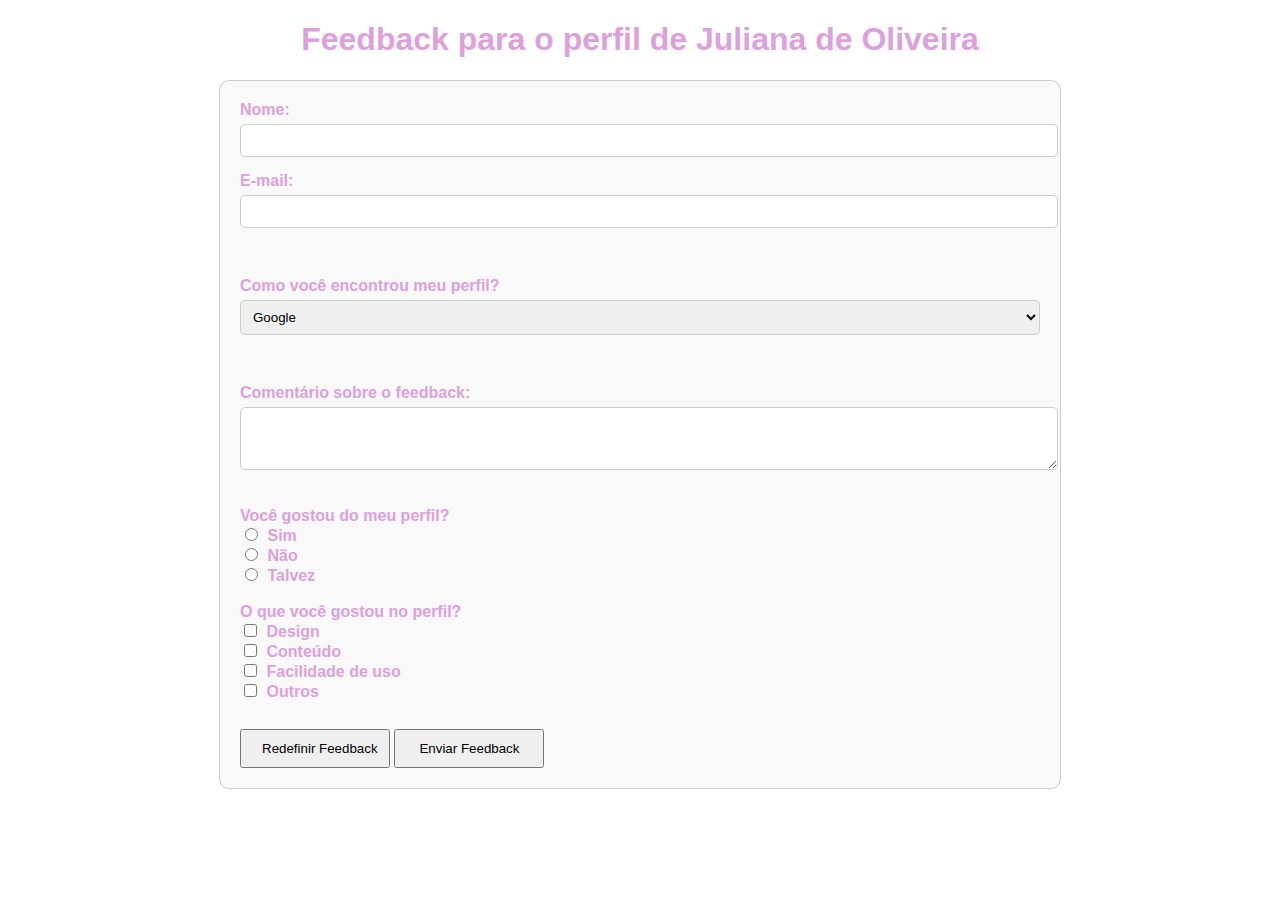
<file: ac2-desenvolvimentoWeb/index.html>
<!DOCTYPE html>
<html lang="en">
<head>
    <meta charset="UTF-8">
    <meta name="viewport" content="width=device-width, initial-scale=1.0">
    <title>Document</title>
    <link rel="stylesheet" href="style.css">
</head>
<body>
    <header>
        <h1>Feedback para o perfil de Juliana de Oliveira</h1>
    </header>

 
    <form id="myForm">
        <label for="fname">Nome:</label><br>
        <input type="text" id="fname" name="fname"><br>

        <label for="lEmail">E-mail:</label><br>
        <input type="text" id="lEmail" name="lEmail"><p></p><br>

        <label for="profile">Como você encontrou meu perfil?</label>
        <select id="profile" name="profile">
            <option value="google">Google</option>
            <option value="social-media">Mídia social</option>
            <option value="friend">Amigo</option>
            <option value="other">Outros</option>
        </select><p></p><br>

        <label for="feedback">Comentário sobre o feedback:</label><br>
        <textarea id="feedback" name="feedback" rows="3" cols="50"></textarea><br><br>

        <label>Você gostou do meu perfil?</label><br>
        <input type="radio" id="sim" name="like_profile" value="sim">
        <label for="sim">Sim</label><br>
        <input type="radio" id="nao" name="like_profile" value="nao">
        <label for="nao">Não</label><br>
        <input type="radio" id="talvez" name="like_profile" value="talvez">
        <label for="talvez">Talvez</label><br><br>

        <label>O que você gostou no perfil?</label><br>
        <input type="checkbox" id="design" name="like_aspect" value="design">
        <label for="design">Design</label><br>
        <input type="checkbox" id="conteudo" name="like_aspect" value="conteudo">
        <label for="conteudo">Conteúdo</label><br>
        <input type="checkbox" id="facilidade" name="like_aspect" value="facilidade">
        <label for="facilidade">Facilidade de uso</label><br>
        <input type="checkbox" id="outros" name="like_aspect" value="outros">
        <label for="outros">Outros</label><br><br>


        <input type="reset" value="Redefinir Feedback">
        <input type="submit" value="Enviar Feedback">
    </form>

    <script src="main.js"></script>
</body>
</html>
</file>
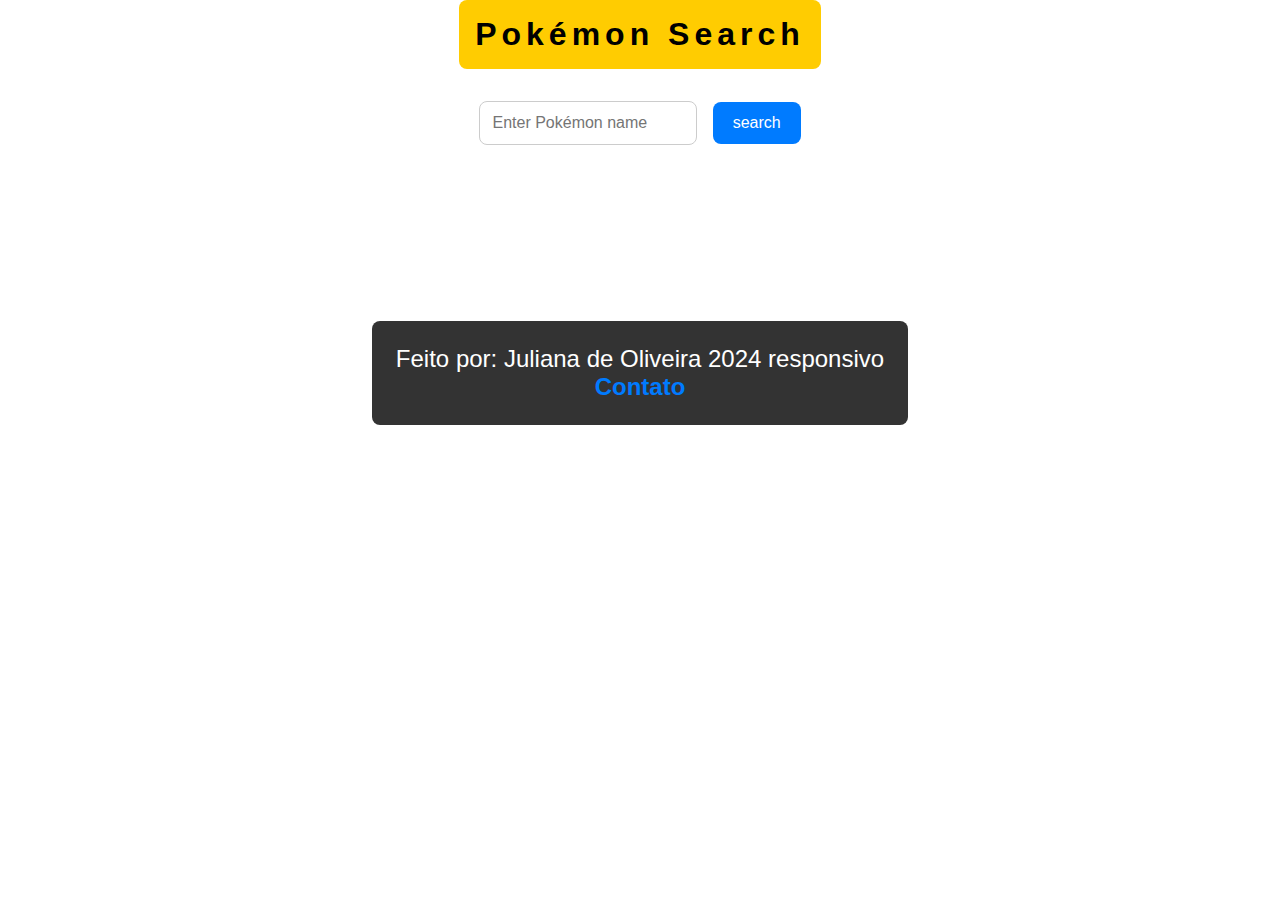
<file: p2-sitePokemon/index.html>
<!DOCTYPE html>
<html lang="en">
<head>
    <meta charset="UTF-8">
    <meta name="viewport" content="width=device-width, initial-scale=1.0">
    <title>Pokémon Search</title>
    <link rel="stylesheet" href="styles.css">
</head>
<body>
    <header>
        <h1>Pokémon Search</h1>
    </header>

    <form id="pokemon-form">
        <input type="text" id="pokemon-name" placeholder="Enter Pokémon name" required>
        <button type="submit">search</button>
    </form>


    <div id="filter-buttons"></div> <!-- Div para os botões de filtro -->

    <div id="pokeContainer"></div> <!-- Div para exibição de cards -->


    <footer>
        <p>Feito por: Juliana de Oliveira 2024 responsivo</p>
        <a href="contact.html">Contato</a>
    </footer>

    <script src="script.js"></script>
</body>
</html>
</file>
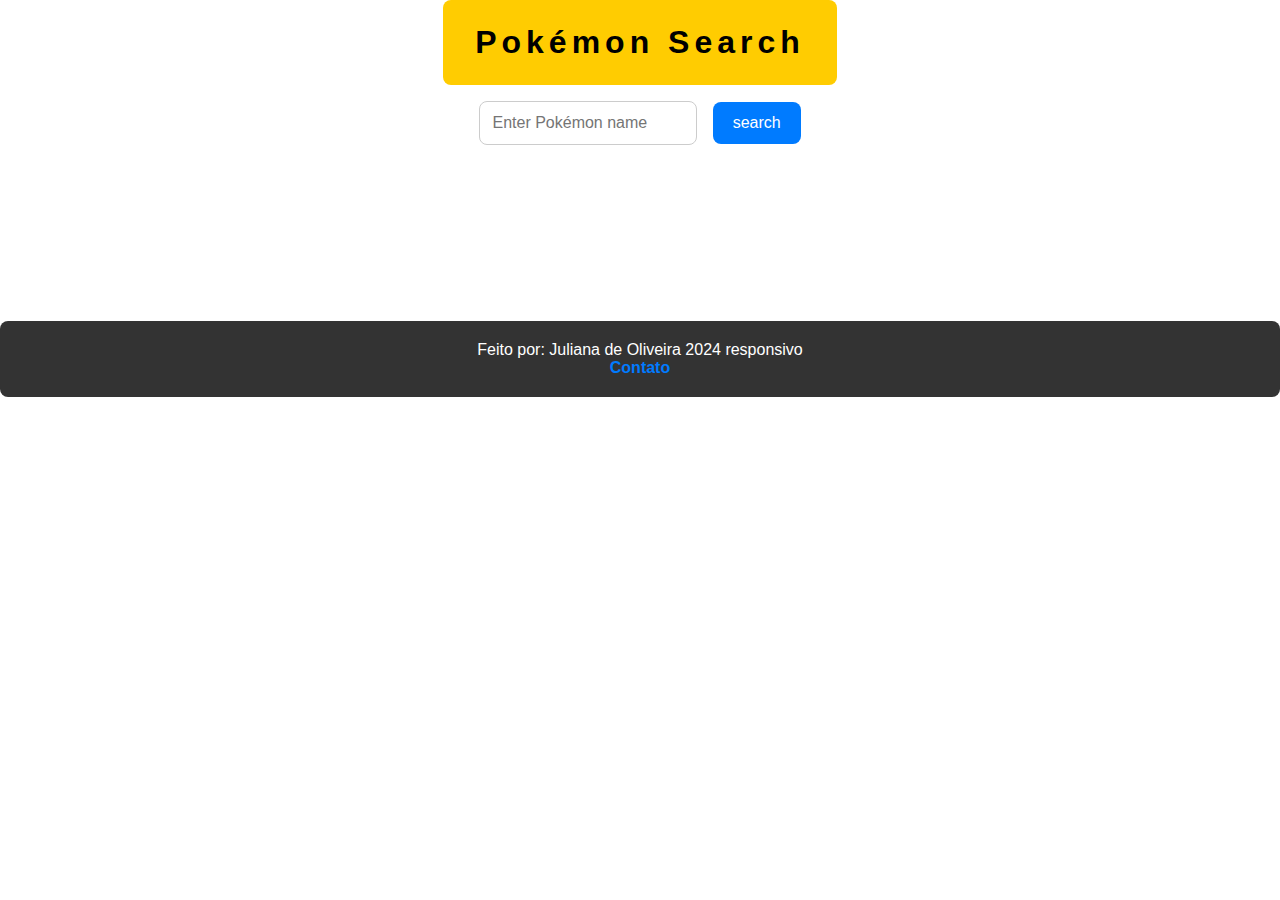
<file: docs/ap2/index.html>
<!DOCTYPE html>
<html lang="en">
<head> 
    <meta charset="UTF-8">
    <meta name="viewport" content="width=device-width, initial-scale=1.0">
    <title>Pokémon Search</title>
    <link rel="stylesheet" href="styles.css">
</head>
<body>
    <header>
        <h1>Pokémon Search</h1>
    </header>

    <form id="pokemon-form">
        <input type="text" id="pokemon-name" placeholder="Enter Pokémon name" required>
        <button type="submit">search</button>
    </form>


    <div id="filter-buttons"></div> <!-- Div para os botões de filtro -->

    <div id="pokeContainer"></div> <!-- Div para exibição de cards -->


    <footer>
        <p>Feito por: Juliana de Oliveira 2024 responsivo</p>
        <a href="contact.html">Contato</a>
    </footer>

    <script src="script.js"></script>
</body>
</html>
</file>
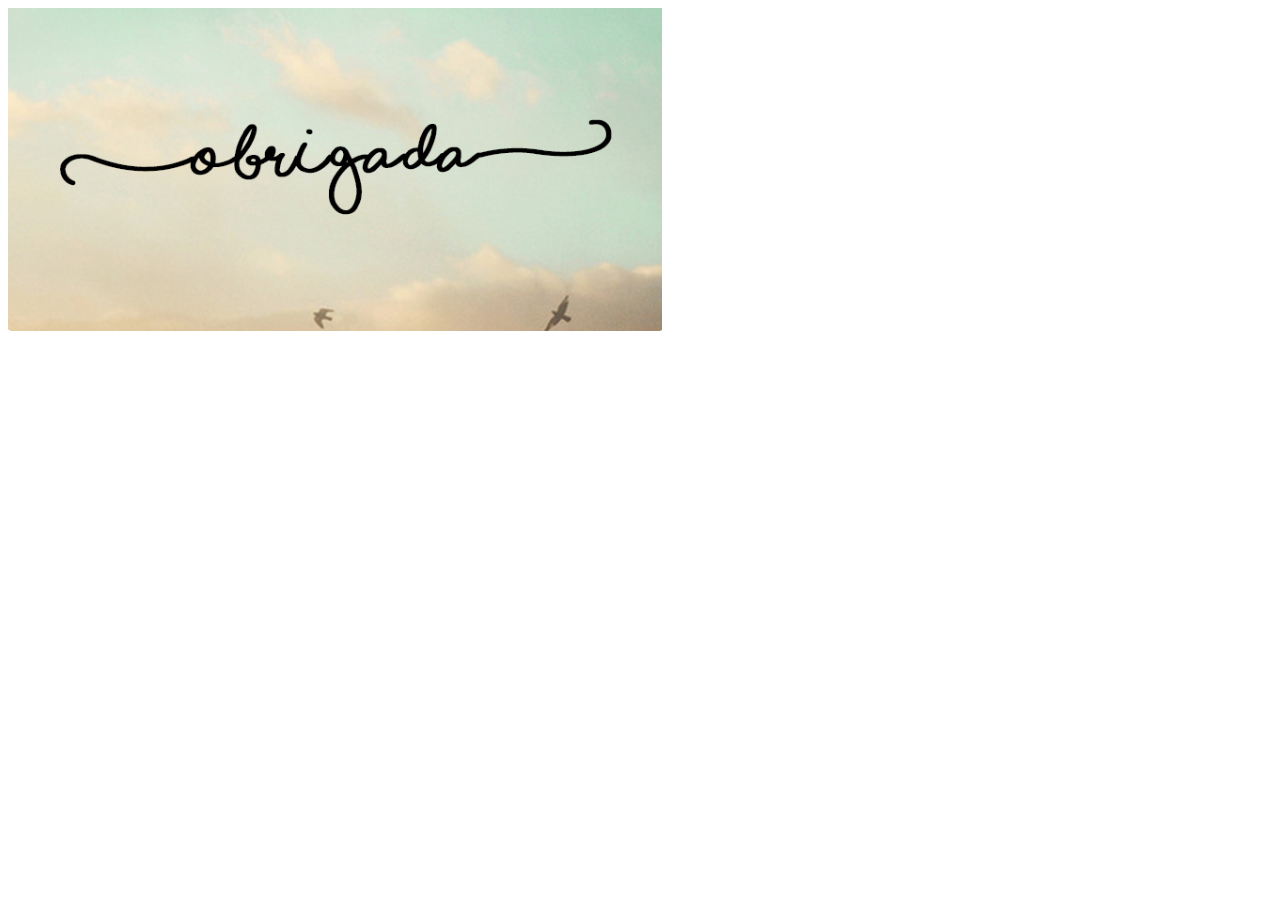
<file: ac2-desenvolvimentoWeb/feedback_sucess.html>
<!DOCTYPE html>
<html lang="en">
<head>
    <meta charset="UTF-8">
    <meta name="viewport" content="width=device-width, initial-scale=1.0">
    <title>Obrigada pelo feedback!</title>
</head>
<body>
    <img src="photo/thankYou.png" alt="obrigada! S2">
    <iframe width="100%" height="166" scrolling="no" frameborder="no" allow="autoplay" 
    src="https://soundcloud.com/sc-playlists-br/sets/dreamy-folk?si=50b819bdc1114eaeb2e7822ed7af62b9&utm_source=clipboard&utm_medium=text&utm_campaign=social_sharing">
    </iframe>
</body>
</html>
</file>
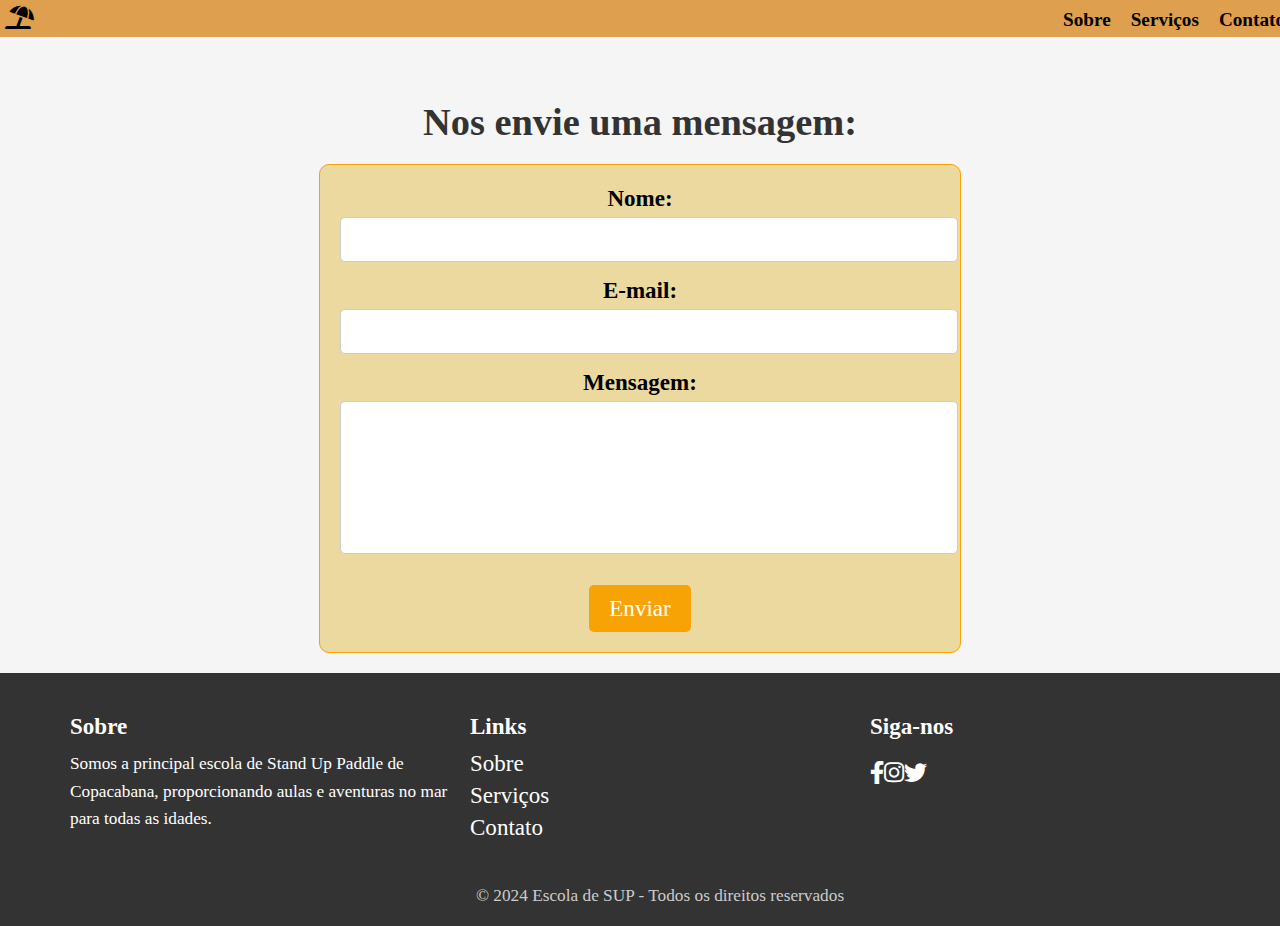
<file: p1-desenvolvimentoWeb/contato.html>
<!DOCTYPE html>
<html lang="en">
<head>
    <meta charset="UTF-8">
    <meta name="viewport" content="width=device-width, initial-scale=1.0">
    <title>Contato</title>
    <link rel="stylesheet" href="styleContato.css">
    <!-- Adicionando FontAwesome para o ícone de sol --> 
    <link rel="stylesheet" href="https://cdnjs.cloudflare.com/ajax/libs/font-awesome/6.0.0-beta3/css/all.min.css">
</head>
<body>
    <header class="menu">
        <button id="logo-home" class="logo-home">
            <i class="fa-solid fa-umbrella-beach"></i>
        </button>
        <nav>
           <ul class="menu-items">
            <li><a href="sobre.html">Sobre</a></li>
            <li><a href="servicos.html">Serviços</a></li>
            <li><a href="contato.html">Contato</a></li>
           </ul> 
        </nav>
    </header>
        <!-- Formulário de Contato -->
        <section class="form-container">
            <h2>Nos envie uma mensagem:</h2>
            <form id="contactForm" action="/enviar" method="POST">
                <label for="fname">Nome:</label><br>
                <input type="text" id="fname" name="fname" required><br>
    
                <label for="email">E-mail:</label><br>
                <input type="email" id="email" name="email" required><br>
    
                <label for="message">Mensagem:</label><br>
                <textarea id="message" name="message" rows="5" required></textarea><br>
    
                <input type="submit" value="Enviar">
            </form>
        </section>
        <footer>
            <div class="footer-container">
                <div class="footer-section">
                    <h4>Sobre</h4>
                    <p>Somos a principal escola de Stand Up Paddle de Copacabana, proporcionando aulas e aventuras no mar para todas as idades.</p>
                </div>
                <div class="footer-section">
                    <h4>Links</h4>
                    <ul>
                        <li><a href="sobre.html">Sobre</a></li>
                        <li><a href="servicos.html">Serviços</a></li>
                        <li><a href="contato.html">Contato</a></li>
                    </ul>
                </div>
                <div class="footer-section">
                    <h4>Siga-nos</h4>
                    <ul class="social-icons">
                        <li><a href="https://facebook.com" target="_blank"><i class="fab fa-facebook-f"></i></a></li>
                        <li><a href="https://instagram.com" target="_blank"><i class="fab fa-instagram"></i></a></li>
                        <li><a href="https://twitter.com" target="_blank"><i class="fab fa-twitter"></i></a></li>
                    </ul>
                </div>
            </div>
            <p class="footer-copyright">© 2024 Escola de SUP - Todos os direitos reservados</p>
        </footer>
</body>
</html>
</file>
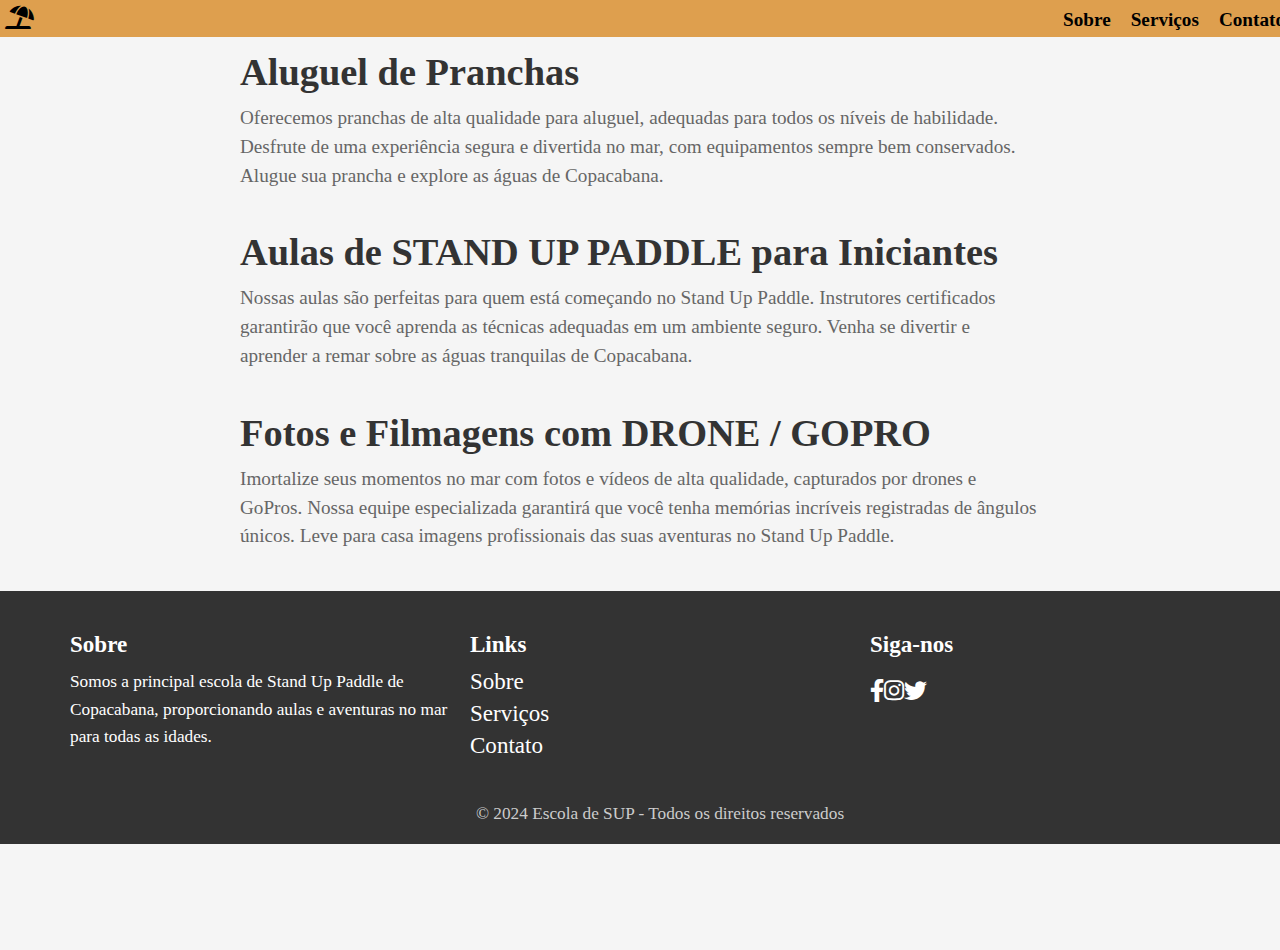
<file: p1-desenvolvimentoWeb/servicos.html>
<!DOCTYPE html>
<html lang="en">
<head>
    <meta charset="UTF-8">
    <meta name="viewport" content="width=device-width, initial-scale=1.0">
    <title>Serviços</title>
    <link rel="stylesheet" href="styleServicos.css">
    <!-- Adicionando FontAwesome para o ícone de sol -->
    <link rel="stylesheet" href="https://cdnjs.cloudflare.com/ajax/libs/font-awesome/6.0.0-beta3/css/all.min.css">
</head>
<body>
    <header class="menu">
        <button id="logo-home" class="logo-home">
            <i class="fa-solid fa-umbrella-beach"></i>
        </button>
        <nav>
           <ul class="menu-items">
            <li><a href="sobre.html">Sobre</a></li>
            <li><a href="servicos.html">Serviços</a></li>
            <li><a href="contato.html">Contato</a></li>
           </ul> 
        </nav>
    </header>

    <!-- Seção de Serviços -->
    <main class="servicos-container">
        <section class="servico">
            <h2>Aluguel de Pranchas</h2>
            <p>Oferecemos pranchas de alta qualidade para aluguel, adequadas para todos os níveis de habilidade. 
               Desfrute de uma experiência segura e divertida no mar, com equipamentos sempre bem conservados. 
               Alugue sua prancha e explore as águas de Copacabana.</p>
        </section>

        <section class="servico">
            <h2>Aulas de STAND UP PADDLE para Iniciantes</h2>
            <p>Nossas aulas são perfeitas para quem está começando no Stand Up Paddle. Instrutores certificados
               garantirão que você aprenda as técnicas adequadas em um ambiente seguro. Venha se divertir e
               aprender a remar sobre as águas tranquilas de Copacabana.</p>
        </section>

        <section class="servico">
            <h2>Fotos e Filmagens com DRONE / GOPRO</h2>
            <p>Imortalize seus momentos no mar com fotos e vídeos de alta qualidade, capturados por drones e GoPros.
               Nossa equipe especializada garantirá que você tenha memórias incríveis registradas de ângulos únicos. 
               Leve para casa imagens profissionais das suas aventuras no Stand Up Paddle.</p>
        </section>
    </main>

    <footer>
        <div class="footer-container">
            <div class="footer-section">
                <h4>Sobre</h4>
                <p>Somos a principal escola de Stand Up Paddle de Copacabana, proporcionando aulas e aventuras no mar para todas as idades.</p>
            </div>
            <div class="footer-section">
                <h4>Links</h4>
                <ul>
                    <li><a href="sobre.htm">Sobre</a></li>
                    <li><a href="servicos.html">Serviços</a></li>
                    <li><a href="contato.html">Contato</a></li>
                </ul>
            </div>
            <div class="footer-section">
                <h4>Siga-nos</h4>
                <ul class="social-icons">
                    <li><a href="https://facebook.com" target="_blank"><i class="fab fa-facebook-f"></i></a></li>
                    <li><a href="https://instagram.com" target="_blank"><i class="fab fa-instagram"></i></a></li>
                    <li><a href="https://twitter.com" target="_blank"><i class="fab fa-twitter"></i></a></li>
                </ul>
            </div>
        </div>
        <p class="footer-copyright">© 2024 Escola de SUP - Todos os direitos reservados</p>
    </footer>
</body>
</html>
</file>
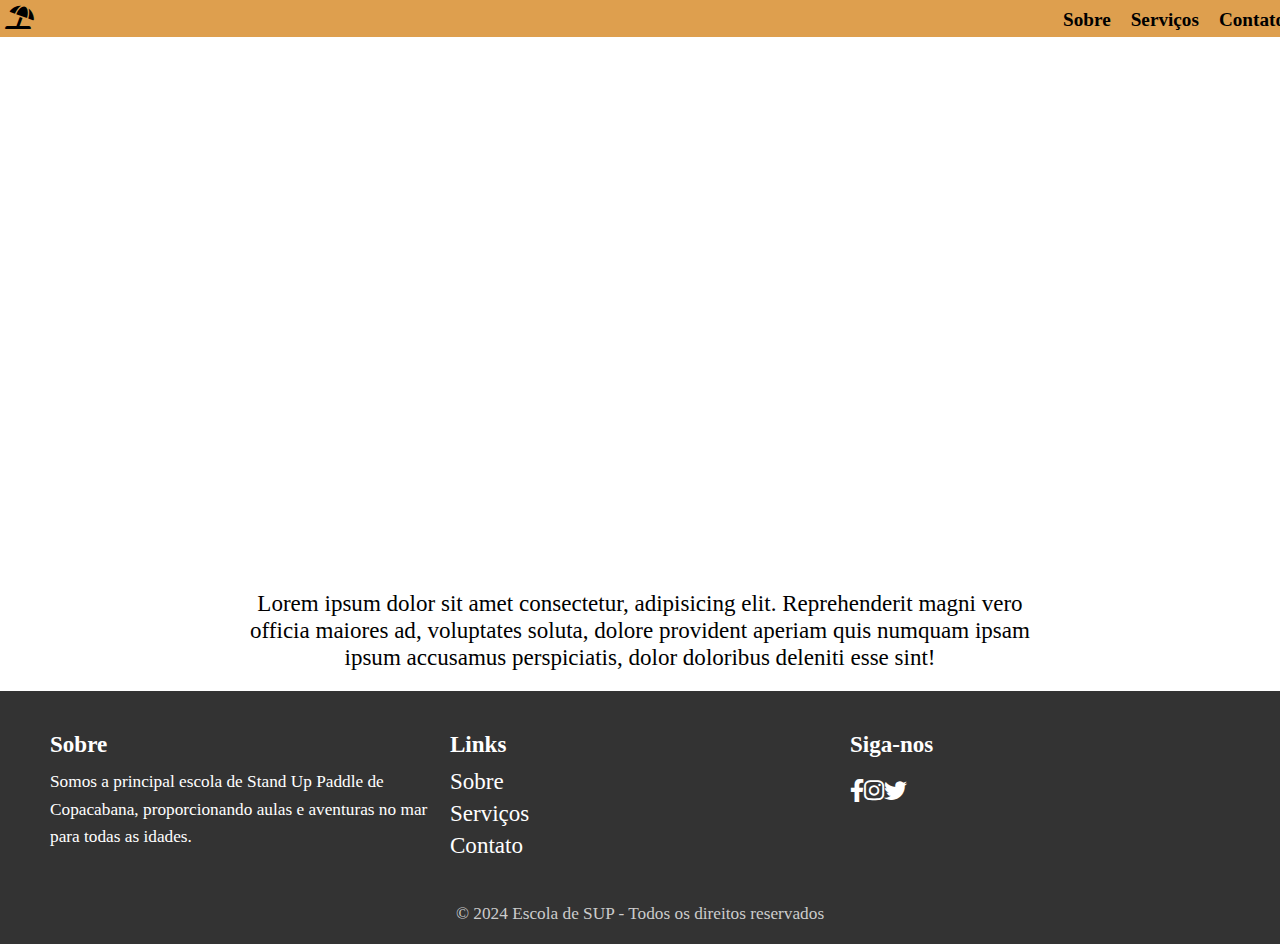
<file: p1-desenvolvimentoWeb/sobre.html>
<!DOCTYPE html>
<html lang="en">
<head>
    <meta charset="UTF-8">
    <meta name="viewport" content="width=device-width, initial-scale=1.0">
    <title>Sobre</title>
    <link rel="stylesheet" href="styleSobre.css">
    <!-- Adicionando FontAwesome para o ícone de sol -->
    <link rel="stylesheet" href="https://cdnjs.cloudflare.com/ajax/libs/font-awesome/6.0.0-beta3/css/all.min.css">
</head>
<body>
    <header class="menu">
        <button id="logo-home" class="logo-home">
            <i class="fa-solid fa-umbrella-beach"></i>
        </button>
        <nav>
           <ul class="menu-items">
            <li><a href="sobre.html">Sobre</a></li>
            <li><a href="servicos.html">Serviços</a></li>
            <li><a href="contato.html">Contato</a></li>
           </ul> 
        </nav>
    </header>

    <!-- Conteúdo da página Sobre -->
    <section class="sobre-content">
        <div class="video-container">
            <iframe width="560" height="315" 
                src="https://www.youtube.com/embed/KZyV41a7NvI" 
                frameborder="0" 
                allow="accelerometer; autoplay; clipboard-write; encrypted-media; gyroscope; picture-in-picture" 
                allowfullscreen>
            </iframe>

        </div>
        
        <div class="texto-sobre">
            <p>Lorem ipsum dolor sit amet consectetur, adipisicing elit. Reprehenderit magni vero officia maiores ad,
                voluptates soluta, dolore provident aperiam quis numquam ipsam ipsum accusamus perspiciatis, dolor doloribus
                deleniti esse sint!</p>
        </div>
    </section>

    <footer>
        <div class="footer-container">
            <div class="footer-section">
                <h4>Sobre</h4>
                <p>Somos a principal escola de Stand Up Paddle de Copacabana, proporcionando aulas e aventuras no mar para todas as idades.</p>
            </div>
            <div class="footer-section">
                <h4>Links</h4>
                <ul>
                    <li><a href="sobre.html">Sobre</a></li>
                    <li><a href="servicos.html">Serviços</a></li>
                    <li><a href="contato.html">Contato</a></li>
                </ul>
            </div>
            <div class="footer-section">
                <h4>Siga-nos</h4>
                <ul class="social-icons">
                    <li><a href="https://facebook.com" target="_blank"><i class="fab fa-facebook-f"></i></a></li>
                    <li><a href="https://instagram.com" target="_blank"><i class="fab fa-instagram"></i></a></li>
                    <li><a href="https://twitter.com" target="_blank"><i class="fab fa-twitter"></i></a></li>
                </ul>
            </div>
        </div>
        <p class="footer-copyright">© 2024 Escola de SUP - Todos os direitos reservados</p>
    </footer>
</body>
</html>
</file>
<file: ac2-desenvolvimentoWeb/style.css>
/* Existing media queries */

/* New breakpoint for a specific screen width */
@media screen and (max-width: 768px) {
    /* Styles to apply at this breakpoint */
    #myElement {
        /* Changes to element's style */
        color: red;
        font-size: 20px;
    }
}

/* Estilos gerais */
body {
     font-family: Arial, sans-serif;
     margin: 20px;
     color: plum
    }
    
    header {
     text-align: center;
     margin-bottom: 20px;
    }
    
    form {
     max-width: 600px;
     margin: 0 auto;
     padding: 20px;
     border: 1px solid #ccc;
     border-radius: 10px;
     background-color: #f9f9f9;
    }
    
    label {
     font-weight: bold;
    }
    
    input[type="text"], textarea, select {
     width: 100%;
     padding: 8px;
     margin-top: 5px;
     margin-bottom: 15px;
     border: 1px solid #ccc;
     border-radius: 5px;
    }
    
    input[type="radio"], input[type="checkbox"] {
     margin-right: 5px;
    }
    
    input[type="submit"], input[type="reset"] {
     padding: 10px 20px;
     margin-top: 10px;
     cursor: pointer;
    }
    
    /* Estilo específico para tela maior */
    @media screen and (min-width: 768px) {
     form {
      max-width: 800px;
     }
    
     input[type="submit"], input[type="reset"] {
      width: 150px;
     }
    }
    
    /* Breakpoint para telas menores (abaixo de 768px) */
    @media screen and (max-width: 768px) {
     form {
      padding: 15px;
     }
    
     input[type="text"], textarea, select {
      width: 100%;
      font-size: 1rem;
     }
    
     label {
      font-size: 1rem;
     }
    
     input[type="submit"], input[type="reset"] {
      width: 100%;
      padding: 12px;
      font-size: 1rem;
     }
    
     h1 {
      font-size: 1.5rem;
     }
}
</file>
<file: p2-sitePokemon/styles.css>
*{
    box-sizing: border-box;
    margin: 0;
    padding: 0;
    font-family: 'Lato', sans-serif;
}

/* Estilos para o cabeçalho */
header {
    text-align: center;
    background: #ffcc01; /* Cor amarela para destaque */
    padding: 1rem;
    border-radius: 0.5rem;
    margin-bottom: 1rem;
}

/* FORMULÁRIO DE BUSCA */
form {
    display: flex;
    flex-direction: column;
    gap: 0.5rem;
    margin-bottom: 1rem;
}

form input, form button {
    padding: 0.75rem;
    font-size: 1rem;
    border: 1px solid #ccc;
    border-radius: 0.5rem;
    width: 100%;
}

form button {
    background-color: #007bff;
    color: #fff;
    cursor: pointer;
    border: none;
    transition: background-color 0.3s ease;
}

form button:hover {
    background-color: #0056b3; /* Escurece no hover */
}
/*  FIM DO FORMULÁRIO DE BUSCA*/


body{
    background-color: linear-gradient(to right, #d4d3dd, #efefbb);
    display: flex;
    flex-direction: column;
    align-items: center;
    justify-content: center;
}

h1{
    letter-spacing: 5px;
}

/* Área de exibição dos dados do Pokémon */
#pokeContainer {
    display: grid;
    grid-template-columns: repeat(2, 1fr); /* 2 colunas */
    gap: 0.8rem; /* Espaçamento entre os cards */
    margin: 2rem;
    padding: 1rem;
    max-width: 1200px;
}

.pokeContainer {
    display: flex;
    flex-wrap: wrap; 
    align-items: center;
    justify-content: space-between;
    margin: 0 auto;
    max-width: 1200px;
}


.pokemon{
    background-color: #eee;
    border-radius: 10px;
    box-shadow: 0 3px 15px rgba(100, 100, 100, 0.5);
    margin: 10px;
    padding: 20px;
    text-align: center;
}

.imgContainer{
    display: flex;
    justify-content: center;
    align-items: center;
    background-color: rgba(255, 255, 255, 0.6);
    border-radius: 50%;
    width: 120px;
    height: 120px;
}

.imgContainer img{
    max-width: 90%;
}

.info{
    margin-top: 20px;
}

.number{
    background-color: rgba(0, 0, 0, 0.15);
    padding: 2px 13px;
    border-radius: 10px;
    font-size: 0.8rem;
}
.card-back img {
    width: 100%; /* Ajusta a largura ao tamanho do card */
    height: auto; /* Mantém a proporção da imagem */
    object-fit: contain; /* Garante que a imagem fique contida no card */
    border-radius: 10px; /* Opcional: bordas arredondadas */
}

.card-inner {
    position: relative;
    width: 200px; /* Defina o tamanho desejado */
    height: 250px;
    perspective: 1000px; /* Necessário para a rotação 3D */
}

.card-front, .card-back {
    position: absolute;
    width: 100%;
    height: 100%;
    backface-visibility: hidden; /* Oculta o lado traseiro */
    border-radius: 10px;
}

.card-front {
    display: flex;
    flex-direction: column;
    justify-content: space-between;
    align-items: center;
    background-color: #fff;
    padding: 1rem;
}

.card-back {
    background-color: #f0f0f0;
    transform: rotateY(180deg); /* Rotaciona o lado traseiro */
}

.card-inner:hover .card-front {
    transform: rotateY(-180deg); /* Animação ao passar o mouse */
}
.card-inner:hover .card-back {
    transform: rotateY(0);
}


/* Rodapé */
footer {
    text-align: center;
    margin-top: 2rem;
    font-size: 0.875rem;
    background-color: #333;
    color: #fff;
    padding: 1rem;
    border-radius: 0.5rem;
}

footer a {
    color: #007bff;
    text-decoration: none;
    font-weight: bold;
}

footer a:hover {
    text-decoration: underline;
}

#filter-buttons {
    display: flex;
    flex-wrap: wrap;
    justify-content: center;
    gap: 2px;
    margin: 1rem 0;
}

#filter-buttons button {
    border-radius: 10px;
    padding: 0.5rem 1rem;
    font-size: 0.8rem;
    cursor: pointer;
    border: none;
    margin: 5px;
    transition: transform 0.2s, box-shadow 0.2s;
}

#filter-buttons button:hover {
    transform: scale(1.05);
    box-shadow: 0 2px 10px rgba(0, 0, 0, 0.2);
}

/* Estilos para telas maiores (desktop) */
@media (min-width: 601px) {
    .header{

    }
    #pokeContainer {
        display: grid;
        grid-template-columns: repeat(5, 1fr); /* 5 colunas no desktop */
        gap: 1rem; /* Espaçamento entre os cards */
        margin: 2rem auto;
        max-width: 1200px;
    }

    form {
        display: flex;
        flex-direction: row; /* Input e botão lado a lado */
        justify-content: center;
        align-items: center;
        gap: 1rem;
        max-width: 600px;
        margin: 1rem auto;
    }

    form input {
        flex: 3; /* Input ocupa mais espaço */
        max-width: 400px;
        padding: 0.75rem;
        font-size: 1rem;
    }

    form button {
        flex: 1; /* Botão menor */
        max-width: 150px;
        padding: 0.75rem;
        font-size: 1rem;
        cursor: pointer;
    }

    .pokemon {
        margin: 1rem 0.5rem; /* Ajusta espaçamento entre os cards */
        padding: 1.5rem;
        border-radius: 8px;
        box-shadow: 0 4px 8px rgba(0, 0, 0, 0.2);
    }

    .imgContainer {
        width: 100px;
        height: 100px;
        margin: 0 auto;
    }

    .info {
        font-size: 1rem;
        margin-top: 10px;
    }

    footer {
        margin-top: 2rem;
        padding: 1rem 2rem;
        font-size: 1rem;
        text-align: center;
    }

    footer {
        padding: 1.5rem; /* Ajusta o espaçamento em telas maiores */
        font-size: 1.5rem; /* Aumenta o tamanho da fonte */
    }
}
</file>
<file: docs/ap2/styles.css>
*{
    box-sizing: border-box;
    margin: 0;
    padding: 0;
    font-family: 'Lato', sans-serif;
}

/* Estilos para o cabeçalho */
header {
    text-align: center;
    background: #ffcc01; /* Cor amarela para destaque */
    padding: 1rem;
    border-radius: 0.5rem;
    margin-bottom: 1rem;
}

/* FORMULÁRIO DE BUSCA */
form {
    display: flex;
    flex-direction: column;
    gap: 0.5rem;
    margin-bottom: 1rem;
}

form input, form button {
    padding: 0.75rem;
    font-size: 1rem;
    border: 1px solid #ccc;
    border-radius: 0.5rem;
    width: 100%;
}

form button {
    background-color: #007bff;
    color: #fff;
    cursor: pointer;
    border: none;
    transition: background-color 0.3s ease;
}

form button:hover {
    background-color: #0056b3; /* Escurece no hover */
}
/*  FIM DO FORMULÁRIO DE BUSCA*/


body{
    background-color: linear-gradient(to right, #d4d3dd, #efefbb);
    display: flex;
    flex-direction: column;
    align-items: center;
    justify-content: center;
}

h1{
    letter-spacing: 5px;
}

/* Área de exibição dos dados do Pokémon */
#pokeContainer {
    display: grid;
    grid-template-columns: repeat(2, 1fr); /* 2 colunas */
    gap: 0.8rem; /* Espaçamento entre os cards */
    margin: 2rem;
    padding: 1rem;
    max-width: 1200px;
}

.pokeContainer {
    display: flex;
    flex-wrap: wrap; 
    align-items: center;
    justify-content: space-between;
    margin: 0 auto;
    max-width: 1200px;
}


.pokemon{
    background-color: #eee;
    border-radius: 10px;
    box-shadow: 0 3px 15px rgba(100, 100, 100, 0.5);
    margin: 10px;
    padding: 20px;
    text-align: center;
}

.imgContainer{
    display: flex;
    justify-content: center;
    align-items: center;
    background-color: rgba(255, 255, 255, 0.6);
    border-radius: 50%;
    width: 120px;
    height: 120px;
}

.imgContainer img{
    max-width: 90%;
}

.info{
    margin-top: 20px;
}

.number{
    background-color: rgba(0, 0, 0, 0.15);
    padding: 2px 13px;
    border-radius: 10px;
    font-size: 0.8rem;
}
.card-back img {
    width: 100%; /* Ajusta a largura ao tamanho do card */
    height: auto; /* Mantém a proporção da imagem */
    object-fit: contain; /* Garante que a imagem fique contida no card */
    border-radius: 10px; /* Opcional: bordas arredondadas */
}

.card-inner {
    position: relative;
    width: 200px; /* Defina o tamanho desejado */
    height: 250px;
    perspective: 1000px; /* Necessário para a rotação 3D */
}

.card-front, .card-back {
    position: absolute;
    width: 100%;
    height: 100%;
    backface-visibility: hidden; /* Oculta o lado traseiro */
    border-radius: 10px;
}

.card-front {
    display: flex;
    flex-direction: column;
    justify-content: space-between;
    align-items: center;
    background-color: #fff;
    padding: 1rem;
}

.card-back {
    background-color: #f0f0f0;
    transform: rotateY(180deg); /* Rotaciona o lado traseiro */
}

.card-inner:hover .card-front {
    transform: rotateY(-180deg); /* Animação ao passar o mouse */
}
.card-inner:hover .card-back {
    transform: rotateY(0);
}


/* Rodapé */
footer {
    text-align: center;
    margin-top: 2rem;
    font-size: 0.875rem;
    background-color: #333;
    color: #fff;
    padding: 1rem;
    border-radius: 0.5rem;
}

footer a {
    color: #007bff;
    text-decoration: none;
    font-weight: bold;
}

footer a:hover {
    text-decoration: underline;
}

#filter-buttons {
    display: flex;
    flex-wrap: wrap;
    justify-content: center;
    gap: 2px;
    margin: 1rem 0;
}

#filter-buttons button {
    border-radius: 10px;
    padding: 0.5rem 1rem;
    font-size: 0.8rem;
    cursor: pointer;
    border: none;
    margin: 5px;
    transition: transform 0.2s, box-shadow 0.2s;
}

#filter-buttons button:hover {
    transform: scale(1.05);
    box-shadow: 0 2px 10px rgba(0, 0, 0, 0.2);
}

/* Estilos para telas maiores (desktop) */
@media (min-width: 601px) {
    header {
        padding: 1.5rem 2rem; /* Ajustando o padding para ser igual ao do footer */
        background-color: #ffcc01;
        display: flex;
        flex-direction: row;
        margin: 0;
        align-items: center;
        box-sizing: border-box; /* Inclui o padding no tamanho total do header */
    }

    #pokeContainer {
        display: grid;
        grid-template-columns: repeat(5, 1fr); /* 5 colunas no desktop */
        gap: 1rem; /* Espaçamento entre os cards */
        margin: 2rem auto;
        max-width: 1200px;
    }

    form {
        display: flex;
        flex-direction: row; /* Input e botão lado a lado */
        justify-content: center;
        align-items: center;
        gap: 1rem;
        max-width: 600px;
        margin: 1rem auto;
    }

    form input {
        flex: 3; /* Input ocupa mais espaço */
        max-width: 400px;
        padding: 0.75rem;
        font-size: 1rem;
    }

    form button {
        flex: 1; /* Botão menor */
        max-width: 150px;
        padding: 0.75rem;
        font-size: 1rem;
        cursor: pointer;
    }

    .pokemon {
        margin: 1rem 0.5rem; /* Ajusta espaçamento entre os cards */
        padding: 1.5rem;
        border-radius: 8px;
        box-shadow: 0 4px 8px rgba(0, 0, 0, 0.2);
    }

    .imgContainer {
        width: 100px;
        height: 100px;
        margin: 0 auto;
    }

    .info {
        font-size: 1rem;
        margin-top: 10px;
    }

    footer {
        margin-top: 2rem;
        padding: 1rem 2rem;
        font-size: 1rem;
        text-align: center;
    }

    footer {
        padding: 1.5rem; /* Ajusta o espaçamento em telas maiores */
        font-size: 1.5rem; /* Aumenta o tamanho da fonte */
        background-color: #333;
        font-size: 16px;
        position: relative; /* Alterado para 'relative' */
        bottom: 0;
        width: 100%;
        box-sizing: border-box;
        padding: 20px;
        display: flex;
        flex-direction: column; /* Alterado para coluna */
        align-items: center; /* Centralizado */
      
    }
}
</file>
<file: p1-desenvolvimentoWeb/styleContato.css>
/* Reset Básico */
* {
    margin: 0px;
    padding: 0px;
    list-style: none;
    font-size: 1.2rem;
    font-family: "Open Sans";
}

/* Configuração de estilo da barra de menu */
.menu {
    background: #de9f4e;
    display: flex;
    justify-content: space-between;
    align-items: center;
    padding: 5px;
    position: fixed;
    top: 0;
    width: 100%;
    z-index: 1000;
}

#logo-home {
    background-color: transparent;
    border: none;
}

.icon-button i {
    font-size: 40px;
    color: #060E21;
}

.menu-items {
    display: flex;
    align-items: center;
    gap: 20px; /* espaço entre os itens do menu */
}

.menu-items li a {
    font-size: 1rem;
    color: black;
    text-decoration: none;
    font-weight: bold;
}

body {
    font-family: 'Arial', sans-serif;
    display: flex;
    flex-direction: column;
    min-height: 100vh;
    background-color: #f5f5f5;
}

.form-container {
    text-align: center;
    width: 100%;
    max-width: 800px;
    margin: 100px auto 20px auto;
}

form {
    max-width: 600px;
    margin: 0 auto;
    padding: 20px;
    border: 1px solid #f7a306;
    border-radius: 10px;
    background-color: #ebd9a0;
}

h2 {
    font-size: 2rem;
    color: #333;
    margin-bottom: 20px;
}

label {
    font-weight: bold;
}

input[type="text"], input[type="email"], textarea, select {
    width: 100%;
    padding: 8px;
    margin-top: 5px;
    margin-bottom: 15px;
    border: 1px solid #ccc;
    border-radius: 5px;
}

textarea {
    resize: none;
}

input[type="submit"], input[type="reset"] {
    padding: 10px 20px;
    margin-top: 10px;
    background-color: #f7a306;
    color: white;
    border: none;
    cursor: pointer;
    border-radius: 5px;
}

input[type="submit"]:hover, input[type="reset"]:hover {
    background-color: #e69500;
}

/* Estilo para o rodapé */
footer {
    background-color: #333;
    color: #fff;
    padding: 20px;
    text-align: center;
    width: 100%; /* Garante que o rodapé ocupe toda a largura */
    position: relative; /* Permite que o rodapé fique fixo na parte inferior */
}

.footer-container {
    display: flex;
    justify-content: space-between;
    padding: 20px;
    max-width: 1200px;
    margin: 0 auto;
    text-align: left;
    width: 100%; /* O rodapé ocupa toda a largura da página */
}

.footer-section {
    flex: 1;
    margin: 0 10px;
}

.footer-section h4 {
    font-size: 1.2rem;
    margin-bottom: 10px;
}

.footer-section p {
    font-size: 0.9rem;
    line-height: 1.6;
}

.footer-section ul {
    list-style: none;
    padding: 0;
}

.footer-section ul li {
    margin: 5px 0;
}

.footer-section ul li a {
    color: #fff;
    text-decoration: none;
    transition: color 0.3s ease;
}

.footer-section ul li a:hover {
    color: #f39c12;
}

.social-icons {
    display: flex;
    list-style: none;
    padding: 0;
}

.social-icons li {
    margin-right: 15px;
}

.social-icons li a {
    color: #fff;
    font-size: 1.5rem;
    transition: color 0.3s ease;
}

.social-icons li a:hover {
    color: #f39c12;
}

.footer-copyright {
    margin-top: 20px;
    font-size: 0.9rem;
    color: #ccc;
}

/* Tornando o layout responsivo */
@media (max-width: 768px) {
    .form-container {
        text-align: center;
        width: 100%;
        max-width: 800px;
        margin: 100px auto 20px auto;
    }

    form {
        max-width: 600px;
        margin: 0 auto;
        padding: 20px;
        border: 1px solid #f7a306;
        border-radius: 10px;
        background-color: #ebd9a0;
    }

    /* Ajustando o rodapé em telas menores */
    .footer-container {
        flex-direction: column;
        text-align: center;
    }

    .footer-section {
        margin-bottom: 20px;
    }
}
</file>
<file: p1-desenvolvimentoWeb/styleServicos.css>
/* Reset Básico */
* {
    margin: 0;
    padding: 0;
    list-style: none;
    font-size: 1.2rem;
    font-family: "Open Sans";
}

/* Configuração de estilo da barra de menu */
.menu {
    background: #de9f4e;
    display: flex;
    justify-content: space-between;
    align-items: center;
    padding: 5px;
    position: fixed;
    top: 0;
    width: 100%;
    z-index: 1000;
}

#logo-home {
    background-color: transparent;
    border: none;
}

.icon-button i {
    font-size: 40px;
    color: #060E21;
}

.menu-items {
    display: flex;
    align-items: center;
    gap: 20px; /* Espaço entre os itens do menu */
}

.menu-items li a {
    font-size: 1rem;
    color: black;
    text-decoration: none;
    font-weight: bold;
}

/* Estilo do corpo e centralização dos serviços */
body {
    font-family: 'Arial', sans-serif;
    display: flex;
    flex-direction: column;
    min-height: 100vh;
    background-color: #f5f5f5; /* Cor de fundo */
    margin-top: 50px; /* Espaço para o menu fixo */
}

/* Centralização do conteúdo principal */
.main-content {
    display: flex;
    flex-direction: column;
    justify-content: center; /* Centraliza verticalmente */
    align-items: center; /* Centraliza horizontalmente */
    flex-grow: 1;
    padding: 20px;
    max-width: 800px; /* Limita a largura do conteúdo */
    width: 100%; /* Garante que a área de conteúdo tenha uma largura máxima */
    margin: 0 auto;
    text-align: center;
}

/* Centralização dos serviços */
.servicos-container {
    display: flex;
    flex-direction: column;
    justify-content: center;
    align-items: center; /* Centraliza os itens horizontalmente */
    width: 100%;
    max-width: 800px; /* Limite de largura */
    margin: 0 auto;
}
.servico {
    margin-bottom: 40px;
}

.servico h2 {
    font-size: 2rem;
    color: #333;
    margin-bottom: 10px;
}

.servico p {
    font-size: 1rem;
    color: #666;
    line-height: 1.5;
}

/* Estilo para o rodapé */
footer {
    background-color: #333;
    color: #fff;
    padding: 20px;
    width: 100%; /* Garante que o footer ocupe toda a largura da tela */
}

.footer-container {
    display: flex;
    justify-content: space-between;
    padding: 20px;
    max-width: 1200px;
    margin: 0 auto;
    text-align: left;
}

.footer-section {
    flex: 1;
    margin: 0 10px;
}

.footer-section h4 {
    font-size: 1.2rem;
    margin-bottom: 10px;
}

.footer-section p {
    font-size: 0.9rem;
    line-height: 1.6;
}

.footer-section ul {
    list-style: none;
    padding: 0;
}

.footer-section ul li {
    margin: 5px 0;
}

.footer-section ul li a {
    color: #fff;
    text-decoration: none;
    transition: color 0.3s ease;
}

.footer-section ul li a:hover {
    color: #f39c12;
}

.social-icons {
    display: flex;
    list-style: none;
    padding: 0;
}

.social-icons li {
    margin-right: 15px;
}

.social-icons li a {
    color: #fff;
    font-size: 1.5rem;
    transition: color 0.3s ease;
}

.social-icons li a:hover {
    color: #f39c12;
}

.footer-copyright {
    margin-top: 20px;
    font-size: 0.9rem;
    color: #ccc;
    text-align: center; /* Centraliza o texto no footer */
}

/* Tornando o layout responsivo */
@media (max-width: 768px) {
    .footer-container {
        flex-direction: column;
        text-align: center;
    }

    .footer-section {
        margin-bottom: 20px;
    }

    .main-content {
        padding: 10px;
    }
}
</file>
<file: p1-desenvolvimentoWeb/styleSobre.css>
/*Reset Básico*/
* {
    margin: 0px;
    padding: 0px;
    list-style: none;
    font-size: 1.2rem;
    font-family: "Open Sans";
}

/* configuração de estilo da barra de menu */
.menu {
    background: #de9f4e;
    display: flex;
    justify-content: space-between;
    align-items: center;
    padding: 5px;
    position: fixed;
    top: 0;
    width: 100%;
    z-index: 1000;
}

#logo-home {
    background-color: transparent;
    border: none;
}

.icon-button i {
    font-size: 40px;
    color: #060E21;
}

.menu-items {
    display: flex;
    align-items: center;
    gap: 20px;
}

.menu-items li a {
    font-size: 1rem;
    color: black;
    text-decoration: none;
    font-weight: bold;
}

/* Ajustando o corpo da página */
body {
    font-family: 'Arial', sans-serif;
    display: flex;
    flex-direction: column;
    min-height: 100vh;
}

.sobre-content {
    display: flex;
    flex-direction: column;
    align-items: center;
    margin-top: 100px;
    padding: 20px;
    text-align: center;
    max-width: 100%; /* Removendo o limite de 1200px para expandir o conteúdo */
    margin-left: auto;
    margin-right: auto;
}

.video-container {
    width: 100%;
    position: relative;
    padding-bottom: 56.25%; /* Proporção de 16:9 */
    height: 0;
}

.video-container iframe {
    position: absolute;
    top: 0;
    left: 0;
    width: 100%;
    height: 100%;
    border: none;
}

.texto-sobre {
    max-width: 800px;
    margin-top: 20px;
    font-size: 1.2rem;
}

/* Estilo para o rodapé */
footer {
    background-color: #333;
    color: #fff;
    padding: 20px;
    text-align: center;
}

.footer-container {
    display: flex;
    justify-content: space-between;
    padding: 20px;
    max-width: 1200px;
    margin: 0 auto;
    text-align: left;
}

.footer-section {
    flex: 1;
    margin: 0 10px;
}

.footer-section h4 {
    font-size: 1.2rem;
    margin-bottom: 10px;
}

.footer-section p {
    font-size: 0.9rem;
    line-height: 1.6;
}

.footer-section ul {
    list-style: none;
    padding: 0;
}

.footer-section ul li {
    margin: 5px 0;
}

.footer-section ul li a {
    color: #fff;
    text-decoration: none;
    transition: color 0.3s ease;
}

.footer-section ul li a:hover {
    color: #f39c12;
}

.social-icons {
    display: flex;
    list-style: none;
    padding: 0;
}

.social-icons li {
    margin-right: 15px;
}

.social-icons li a {
    color: #fff;
    font-size: 1.5rem;
    transition: color 0.3s ease;
}

.social-icons li a:hover {
    color: #f39c12;
}

.footer-copyright {
    margin-top: 20px;
    font-size: 0.9rem;
    color: #ccc;
}
</file>
